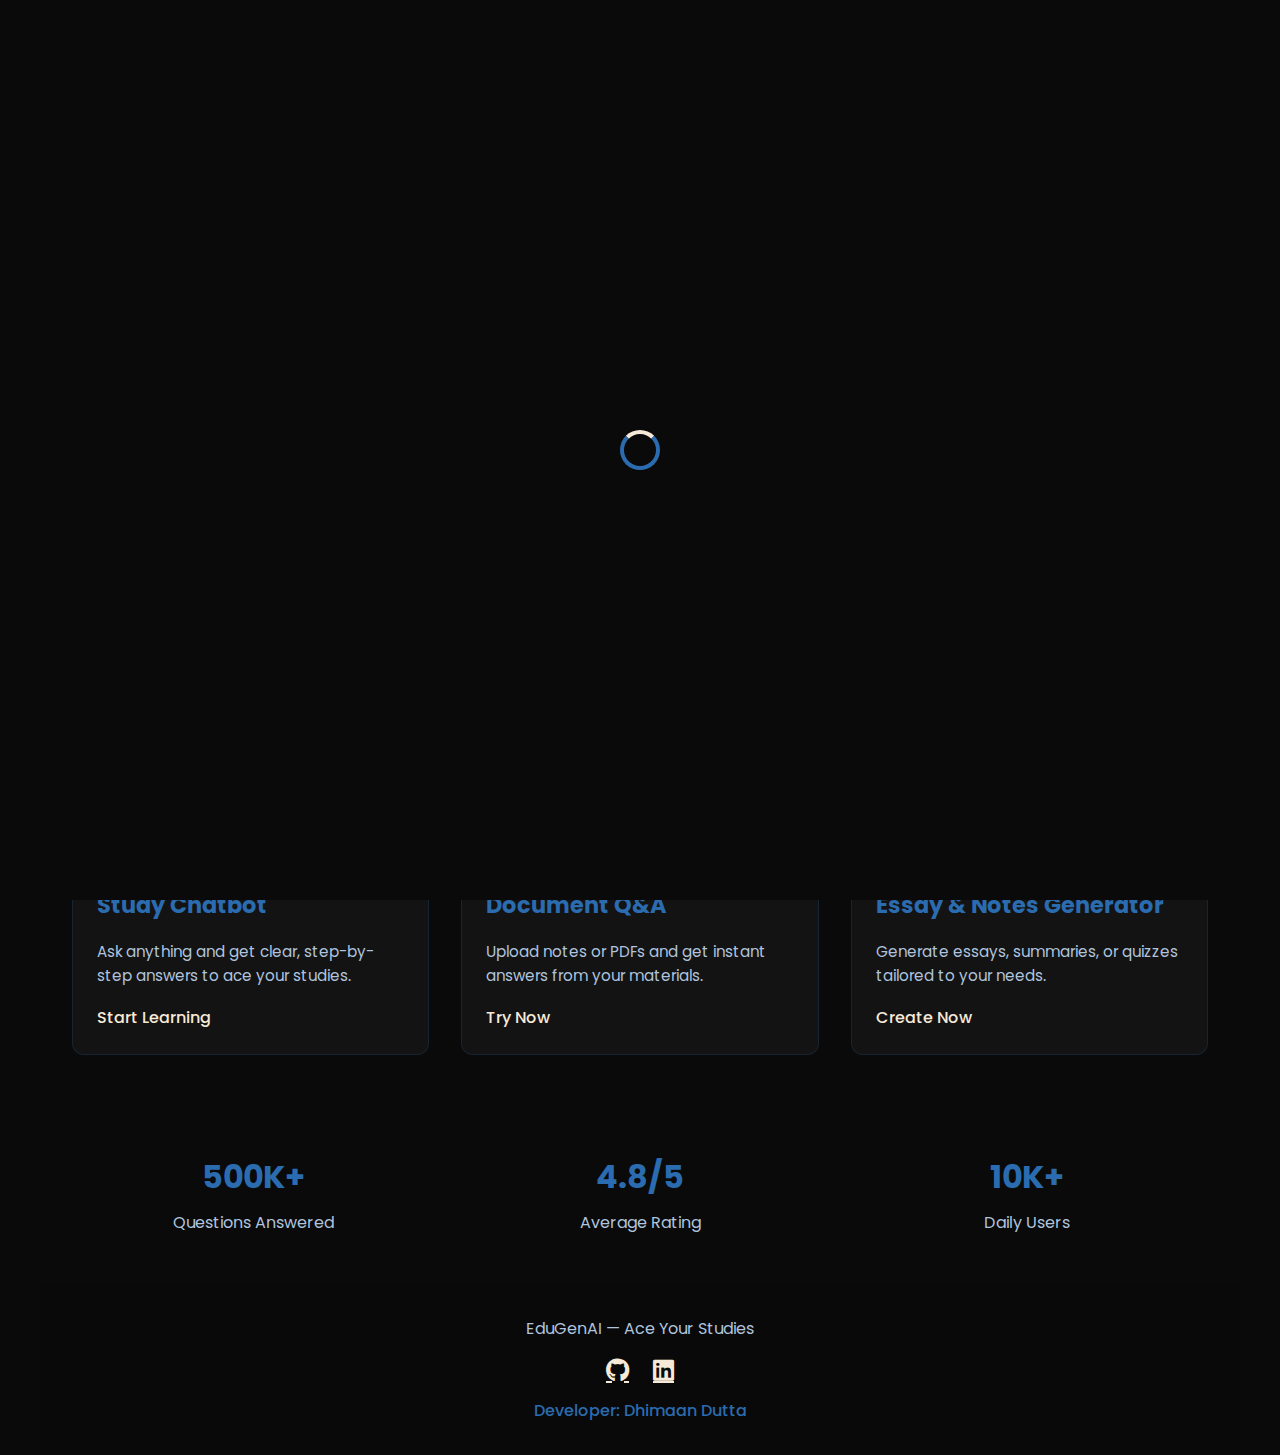
<file: frontend/index.html>
<!doctype html>
<html lang="en">
<head>
  <meta charset="utf-8" />
  <meta name="viewport" content="width=device-width, initial-scale=1" />
  <title>EduGenAI — Study Smarter</title>
  <link href="https://fonts.googleapis.com/css2?family=Poppins:wght@300;500;700&display=swap" rel="stylesheet">
  <link rel="stylesheet" href="https://cdnjs.cloudflare.com/ajax/libs/font-awesome/6.4.0/css/all.min.css">
  <style>
    * {
      margin: 0;
      padding: 0;
      box-sizing: border-box;
    }
    body {
      font-family: 'Poppins', sans-serif;
      background: #0a0a0a;
      color: #f7e9d7;
      line-height: 1.6;
      scroll-behavior: smooth;
      overflow-x: hidden;
    }
    ::-webkit-scrollbar {
      width: 8px;
    }
    ::-webkit-scrollbar-track {
      background: #0a0a0a;
    }
    ::-webkit-scrollbar-thumb {
      background: linear-gradient(#2b6cb0, #f7e9d7);
      border-radius: 4px;
    }
    ::-webkit-scrollbar-thumb:hover {
      background: linear-gradient(#4a90e2, #fff);
    }
    #preloader {
      position: fixed;
      top: 0;
      left: 0;
      width: 100%;
      height: 100%;
      background: #0a0a0a;
      display: flex;
      align-items: center;
      justify-content: center;
      z-index: 9999;
      transition: opacity 0.5s ease;
    }
    #preloader.hidden {
      opacity: 0;
      pointer-events: none;
    }
    .loader {
      border: 4px solid #2b6cb0;
      border-top: 4px solid #f7e9d7;
      border-radius: 50%;
      width: 40px;
      height: 40px;
      animation: spin 1s linear infinite;
    }
    @keyframes spin {
      0% { transform: rotate(0deg); }
      100% { transform: rotate(360deg); }
    }
    .nav {
      position: sticky;
      top: 0;
      display: flex;
      justify-content: space-between;
      align-items: center;
      padding: 1.5rem 2rem;
      background: rgba(10, 10, 10, 0.95);
      backdrop-filter: blur(10px);
      z-index: 1000;
      max-width: 1200px;
      margin: 0 auto;
      border-bottom: 1px solid rgba(43, 108, 176, 0.2);
    }
    .brand {
      font-size: 1.8rem;
      font-weight: 700;
      color: #2b6cb0;
      letter-spacing: 1px;
    }
    .brand::before {
      content: '✍️';
      margin-right: 0.5rem;
    }
    nav {
      display: flex;
      gap: 1.5rem;
    }
    nav a {
      color: #f7e9d7;
      text-decoration: none;
      font-size: 1rem;
      font-weight: 500;
      position: relative;
      transition: color 0.3s ease;
    }
    nav a::after {
      content: '';
      position: absolute;
      width: 0;
      height: 2px;
      bottom: -5px;
      left: 0;
      background: linear-gradient(to right, #2b6cb0, #f7e9d7);
      transition: width 0.3s ease;
    }
    nav a:hover::after {
      width: 100%;
    }
    nav a:hover {
      color: #2b6cb0;
    }
    .hero {
      min-height: 80vh;
      display: flex;
      flex-direction: column;
      justify-content: center;
      align-items: center;
      text-align: center;
      padding: 2rem;
      max-width: 1200px;
      margin: 0 auto;
    }
    .hero h1 {
      font-size: 3rem;
      font-weight: 700;
      margin-bottom: 1.5rem;
      color: #f7e9d7;
      animation: fadeInUp 1s ease forwards;
    }
    .hero p {
      font-size: 1.2rem;
      max-width: 600px;
      margin-bottom: 2rem;
      color: #b0c4de;
      animation: fadeInUp 1s ease forwards;
      animation-delay: 0.3s;
    }
    .cta-row {
      display: flex;
      gap: 1rem;
      justify-content: center;
      flex-wrap: wrap;
      animation: fadeInUp 1s ease forwards;
      animation-delay: 0.5s;
    }
    .btn {
      padding: 0.8rem 1.8rem;
      font-size: 1rem;
      text-decoration: none;
      border-radius: 25px;
      background: linear-gradient(45deg, #2b6cb0, #f7e9d7);
      color: #0a0a0a;
      font-weight: 500;
      transition: transform 0.3s ease, box-shadow 0.3s ease;
    }
    .btn:hover {
      transform: scale(1.05);
      box-shadow: 0 4px 12px rgba(43, 108, 176, 0.4);
    }
    .btn.outline {
      background: none;
      border: 2px solid #2b6cb0;
      color: #2b6cb0;
    }
    .btn.outline:hover {
      background: #2b6cb0;
      color: #f7e9d7;
    }
    .features {
      display: grid;
      grid-template-columns: repeat(auto-fit, minmax(280px, 1fr));
      gap: 2rem;
      padding: 3rem 2rem;
      max-width: 1200px;
      margin: 0 auto;
    }
    .card {
      background: rgba(20, 20, 20, 0.9);
      padding: 1.5rem;
      border-radius: 12px;
      border: 1px solid rgba(43, 108, 176, 0.2);
      transition: transform 0.3s ease;
      animation: fadeInUp 1s ease forwards;
    }
    .card:nth-child(1) { animation-delay: 0.2s; }
    .card:nth-child(2) { animation-delay: 0.4s; }
    .card:nth-child(3) { animation-delay: 0.6s; }
    .card:hover {
      transform: translateY(-10px);
    }
    .card h3 {
      font-size: 1.4rem;
      margin-bottom: 1rem;
      color: #2b6cb0;
    }
    .card p {
      font-size: 0.95rem;
      color: #b0c4de;
      margin-bottom: 1rem;
    }
    .link {
      color: #f7e9d7;
      text-decoration: none;
      font-weight: 500;
      transition: color 0.3s ease;
    }
    .link:hover {
      color: #2b6cb0;
    }
    .stats-section {
      padding: 3rem 2rem;
      background: rgba(10, 10, 10, 0.9);
      max-width: 1200px;
      margin: 0 auto;
      display: flex;
      justify-content: space-around;
      flex-wrap: wrap;
      gap: 1.5rem;
    }
    .stat {
      text-align: center;
      flex: 1;
      min-width: 200px;
      animation: fadeInUp 1s ease forwards;
    }
    .stat:nth-child(1) { animation-delay: 0.2s; }
    .stat:nth-child(2) { animation-delay: 0.4s; }
    .stat:nth-child(3) { animation-delay: 0.6s; }
    .stat h4 {
      font-size: 2rem;
      color: #2b6cb0;
      margin-bottom: 0.5rem;
    }
    .stat p {
      font-size: 1rem;
      color: #b0c4de;
    }
    .footer {
      padding: 2rem;
      text-align: center;
      background: rgba(10, 10, 10, 0.95);
      max-width: 1200px;
      margin: 0 auto;
    }
    .footer span {
      font-size: 1rem;
      color: #b0c4de;
      margin-bottom: 1rem;
      display: block;
    }
    .social-links {
      display: flex;
      justify-content: center;
      gap: 1.5rem;
      margin-bottom: 1rem;
    }
    .social-links a {
      color: #f7e9d7;
      font-size: 1.5rem;
      transition: transform 0.3s ease, color 0.3s ease;
    }
    .social-links a:hover {
      transform: scale(1.2);
      color: #2b6cb0;
    }
    .footer div {
      font-size: 1rem;
      color: #2b6cb0;
      font-weight: 500;
    }
    #back-to-top {
      position: fixed;
      bottom: 2rem;
      right: 2rem;
      background: linear-gradient(45deg, #2b6cb0, #f7e9d7);
      color: #0a0a0a;
      padding: 0.8rem;
      border-radius: 50%;
      font-size: 1.5rem;
      text-decoration: none;
      opacity: 0;
      visibility: hidden;
      transition: all 0.3s ease;
    }
    #back-to-top.visible {
      opacity: 1;
      visibility: visible;
    }
    #back-to-top:hover {
      transform: scale(1.1);
      box-shadow: 0 4px 12px rgba(43, 108, 176, 0.3);
    }
    #quiz-modal {
      position: fixed;
      top: 0;
      left: 0;
      width: 100%;
      height: 100%;
      background: rgba(10, 10, 10, 0.9);
      display: none;
      justify-content: center;
      align-items: center;
      z-index: 2000;
    }
    #quiz-modal.active {
      display: flex;
    }
    .quiz-content {
      background: rgba(20, 20, 20, 0.9);
      padding: 2rem;
      border-radius: 12px;
      max-width: 450px;
      width: 90%;
      text-align: center;
      border: 1px solid #2b6cb0;
    }
    .quiz-content h3 {
      font-size: 1.5rem;
      color: #2b6cb0;
      margin-bottom: 1rem;
    }
    .quiz-content input {
      margin: 1rem 0;
      padding: 0.8rem;
      width: 100%;
      border: 1px solid #2b6cb0;
      border-radius: 8px;
      background: #0a0a0a;
      color: #f7e9d7;
      font-size: 1rem;
    }
    .quiz-content button {
      padding: 0.8rem 1.5rem;
      border: none;
      background: #2b6cb0;
      color: #f7e9d7;
      border-radius: 8px;
      cursor: pointer;
      font-weight: 500;
    }
    .quiz-content button:hover {
      background: #f7e9d7;
      color: #0a0a0a;
    }
    .particles {
      position: fixed;
      top: 0;
      left: 0;
      width: 100%;
      height: 100%;
      pointer-events: none;
      z-index: 0;
    }
    .particle {
      position: absolute;
      width: 20px;
      height: 20px;
      color: #2b6cb0;
      font-size: 14px;
      animation: moveParticle 7s linear infinite;
    }
    @keyframes moveParticle {
      0% { transform: translateY(100vh); opacity: 0; }
      20% { opacity: 1; }
      100% { transform: translateY(0); opacity: 0; }
    }
    @keyframes fadeInUp {
      0% { opacity: 0; transform: translateY(20px); }
      100% { opacity: 1; transform: translateY(0); }
    }
    @media (max-width: 768px) {
      .hero h1 { font-size: 2.2rem; }
      .hero p { font-size: 1rem; }
      .nav { flex-direction: column; gap: 1rem; padding: 1rem; }
      .cta-row { flex-direction: column; gap: 1rem; }
      .features { grid-template-columns: 1fr; padding: 2rem; }
      .stats-section { flex-direction: column; gap: 1.5rem; }
      .footer { padding: 1.5rem; }
      .social-links a { font-size: 1.3rem; }
    }
  </style>
</head>
<body>
  <div id="preloader"><div class="loader"></div></div>
  <div id="progress-bar"></div>
  <div class="particles" id="particles"></div>
  <header class="nav">
    <div class="brand">EduGenAI</div>
    <nav>
      <a href="/chatbot">Study Chatbot</a>
      <a href="/rag">Document Q&A</a>
      <a href="/generator">Essay & Notes</a>
    </nav>
  </header>
  <main>
    <section class="hero">
      <h1>EduGenAI: Your Study Sidekick</h1>
      <p>Chat, analyze notes, or generate study tools with AI that gets you.</p>
      <div class="cta-row">
        <a class="btn" href="/chatbot">Chat Now</a>
        <a class="btn outline" href="/rag">Analyze Notes</a>
        <a class="btn outline" href="/generator">Create Content</a>
        <a class="btn" href="#" id="quiz-btn">Take a Quiz</a>
      </div>
    </section>
    <section class="features">
      <article class="card">
        <h3>Study Chatbot</h3>
        <p>Ask anything and get clear, step-by-step answers to ace your studies.</p>
        <a href="/chatbot" class="link">Start Learning</a>
      </article>
      <article class="card">
        <h3>Document Q&A</h3>
        <p>Upload notes or PDFs and get instant answers from your materials.</p>
        <a href="/rag" class="link">Try Now</a>
      </article>
      <article class="card">
        <h3>Essay & Notes Generator</h3>
        <p>Generate essays, summaries, or quizzes tailored to your needs.</p>
        <a href="/generator" class="link">Create Now</a>
      </article>
    </section>
    <section class="stats-section">
      <div class="stat">
        <h4>500K+</h4>
        <p>Questions Answered</p>
      </div>
      <div class="stat">
        <h4>4.8/5</h4>
        <p>Average Rating</p>
      </div>
      <div class="stat">
        <h4>10K+</h4>
        <p>Daily Users</p>
      </div>
    </section>
  </main>
  <footer class="footer">
    <span>EduGenAI — Ace Your Studies</span>
    <div class="social-links">
      <a href="#" class="fab fa-github"></a>
      <a href="#" class="fab fa-linkedin"></a>
    </div>
    <div>Developer: Dhimaan Dutta</div>
  </footer>
  <a href="#" id="back-to-top">↑</a>
  <div id="quiz-modal">
    <div class="quiz-content">
      <h3>Quick Study Quiz</h3>
      <p id="quiz-question"></p>
      <input type="text" id="quiz-answer" placeholder="Your answer...">
      <button id="submit-quiz">Submit</button>
    </div>
  </div>
  <script>
    window.addEventListener('load', () => {
      setTimeout(() => {
        document.getElementById('preloader').classList.add('hidden');
      }, 800);
    });
    const backToTop = document.getElementById('back-to-top');
    window.addEventListener('scroll', () => {
      const scrollPercent = (window.scrollY / (document.body.scrollHeight - window.innerHeight)) * 100;
      document.getElementById('progress-bar').style.width = scrollPercent + '%';
      if (window.scrollY > 300) {
        backToTop.classList.add('visible');
      } else {
        backToTop.classList.remove('visible');
      }
    });
    document.querySelectorAll('.btn').forEach(btn => {
      btn.addEventListener('click', () => {
        btn.style.transform = 'scale(0.95)';
        setTimeout(() => { btn.style.transform = 'scale(1)'; }, 100);
      });
    });
    const particlesContainer = document.getElementById('particles');
    const icons = ['📚', '✏️', '💡', '📝'];
    for (let i = 0; i < 15; i++) {
      const particle = document.createElement('div');
      particle.className = 'particle';
      particle.innerHTML = icons[Math.floor(Math.random() * icons.length)];
      particle.style.left = Math.random() * 100 + '%';
      particle.style.animationDelay = Math.random() * 7 + 's';
      particlesContainer.appendChild(particle);
    }
    const quizBtn = document.getElementById('quiz-btn');
    const quizModal = document.getElementById('quiz-modal');
    const quizQuestion = document.getElementById('quiz-question');
    const quizAnswer = document.getElementById('quiz-answer');
    const submitQuiz = document.getElementById('submit-quiz');
    const questions = [
      { q: 'What is the formula for the area of a circle?', a: 'πr²' },
      { q: 'Who wrote "Pride and Prejudice"?', a: 'Jane Austen' },
      { q: 'What gas do plants absorb during photosynthesis?', a: 'Carbon Dioxide' }
    ];
    quizBtn.addEventListener('click', () => {
      quizModal.classList.add('active');
      const q = questions[Math.floor(Math.random() * questions.length)];
      quizQuestion.textContent = q.q;
      quizAnswer.value = '';
      quizAnswer.focus();
    });
    submitQuiz.addEventListener('click', () => {
      const q = questions.find(q => q.q === quizQuestion.textContent);
      alert(quizAnswer.value.toLowerCase() === q.a.toLowerCase() ? 'Nailed It!' : 'Try Again!');
      quizModal.classList.remove('active');
    });
  </script>
</body>
</html>
</file>
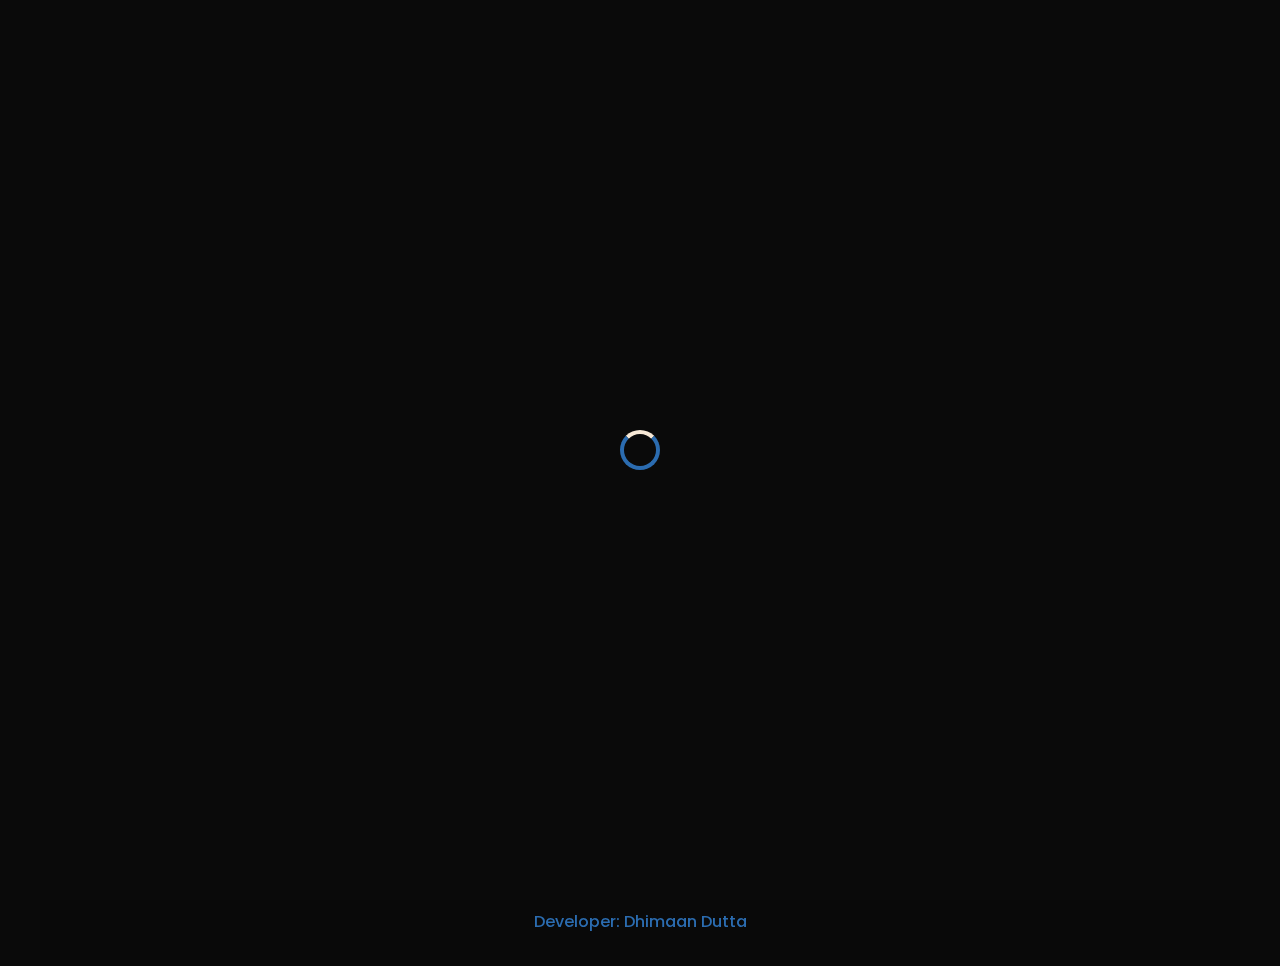
<file: frontend/chatbot.html>
<!doctype html>
<html lang="en">
<head>
  <meta charset="utf-8" />
  <meta name="viewport" content="width=device-width, initial-scale=1" />
  <title>Study Chatbot — EduGenAI</title>
  <link href="https://fonts.googleapis.com/css2?family=Poppins:wght@300;500;700&display=swap" rel="stylesheet">
  <link rel="stylesheet" href="https://cdnjs.cloudflare.com/ajax/libs/font-awesome/6.4.0/css/all.min.css">
  <style>
    * {
      margin: 0;
      padding: 0;
      box-sizing: border-box;
    }
    body {
      font-family: 'Poppins', sans-serif;
      background: #0a0a0a;
      color: #f7e9d7;
      line-height: 1.6;
      scroll-behavior: smooth;
      overflow-x: hidden;
    }
    ::-webkit-scrollbar {
      width: 8px;
    }
    ::-webkit-scrollbar-track {
      background: #0a0a0a;
    }
    ::-webkit-scrollbar-thumb {
      background: linear-gradient(#2b6cb0, #f7e9d7);
      border-radius: 4px;
    }
    ::-webkit-scrollbar-thumb:hover {
      background: linear-gradient(#4a90e2, #fff);
    }
    #preloader {
      position: fixed;
      top: 0;
      left: 0;
      width: 100%;
      height: 100%;
      background: #0a0a0a;
      display: flex;
      align-items: center;
      justify-content: center;
      z-index: 9999;
      transition: opacity 0.5s ease;
    }
    #preloader.hidden {
      opacity: 0;
      pointer-events: none;
    }
    .loader {
      border: 4px solid #2b6cb0;
      border-top: 4px solid #f7e9d7;
      border-radius: 50%;
      width: 40px;
      height: 40px;
      animation: spin 1s linear infinite;
    }
    @keyframes spin {
      0% { transform: rotate(0deg); }
      100% { transform: rotate(360deg); }
    }
    .nav {
      position: sticky;
      top: 0;
      display: flex;
      justify-content: space-between;
      align-items: center;
      padding: 1.5rem 2rem;
      background: rgba(10, 10, 10, 0.95);
      backdrop-filter: blur(10px);
      z-index: 1000;
      max-width: 1200px;
      margin: 0 auto;
      border-bottom: 1px solid rgba(43, 108, 176, 0.2);
    }
    .brand {
      font-size: 1.8rem;
      font-weight: 700;
      color: #2b6cb0;
      letter-spacing: 1px;
    }
    .brand::before {
      content: '✍️';
      margin-right: 0.5rem;
    }
    nav {
      display: flex;
      gap: 1.5rem;
    }
    nav a {
      color: #f7e9d7;
      text-decoration: none;
      font-size: 1rem;
      font-weight: 500;
      position: relative;
      transition: color 0.3s ease;
    }
    nav a::after {
      content: '';
      position: absolute;
      width: 0;
      height: 2px;
      bottom: -5px;
      left: 0;
      background: linear-gradient(to right, #2b6cb0, #f7e9d7);
      transition: width 0.3s ease;
    }
    nav a:hover::after {
      width: 100%;
    }
    nav a:hover {
      color: #2b6cb0;
    }
    .container {
      max-width: 1200px;
      margin: 0 auto;
      padding: 3rem 2rem;
      min-height: calc(100vh - 200px);
      position: relative;
      z-index: 1;
    }
    .card {
      background: rgba(20, 20, 20, 0.9);
      padding: 2rem;
      border-radius: 12px;
      border: 1px solid rgba(43, 108, 176, 0.2);
      max-width: 700px;
      margin: 0 auto;
      animation: fadeInUp 1s ease forwards;
    }
    .card:hover {
      transform: translateY(-10px);
    }
    .card h2 {
      font-size: 1.8rem;
      color: #2b6cb0;
      margin-bottom: 1.5rem;
      text-align: center;
    }
    #chat {
      width: 100%;
      max-height: 300px;
      overflow-y: auto;
      padding: 1rem;
      border: 1px solid rgba(43, 108, 176, 0.2);
      border-radius: 8px;
      background: rgba(20, 20, 20, 0.9);
      margin-bottom: 1.5rem;
    }
    .bubble {
      padding: 0.8rem;
      margin-bottom: 0.8rem;
      border-radius: 8px;
      animation: slideInOutput 0.5s ease forwards;
    }
    .bubble.ai {
      background: rgba(43, 108, 176, 0.2);
      color: #f7e9d7;
    }
    .bubble.user {
      background: rgba(247, 233, 215, 0.2);
      color: #f7e9d7;
      text-align: right;
    }
    .bubble:last-child {
      margin-bottom: 0;
    }
    .input-group {
      display: flex;
      gap: 1rem;
      margin-bottom: 1.5rem;
      width: 100%;
      align-items: center;
    }
    #msg {
      flex-grow: 1;
      padding: 0.8rem;
      border: 1px solid #2b6cb0;
      border-radius: 8px;
      background: #0a0a0a;
      color: #f7e9d7;
      font-size: 1rem;
    }
    #msg::placeholder {
      color: #b0c4de;
      opacity: 0.7;
    }
    #send {
      padding: 0.8rem 1.5rem;
      font-size: 1rem;
      border: none;
      border-radius: 8px;
      background: linear-gradient(45deg, #2b6cb0, #f7e9d7);
      color: #0a0a0a;
      font-weight: 500;
      cursor: pointer;
      transition: transform 0.3s ease, box-shadow 0.3s ease;
    }
    #send:hover {
      transform: scale(1.05);
      box-shadow: 0 4px 12px rgba(43, 108, 176, 0.3);
    }
    #quiz-btn {
      width: 100%;
      padding: 0.8rem;
      font-size: 1rem;
      border: none;
      border-radius: 8px;
      background: linear-gradient(45deg, #2b6cb0, #f7e9d7);
      color: #0a0a0a;
      font-weight: 500;
      cursor: pointer;
      transition: transform 0.3s ease, box-shadow 0.3s ease;
    }
    #quiz-btn:hover {
      transform: scale(1.05);
      box-shadow: 0 4px 12px rgba(43, 108, 176, 0.3);
    }
    #status {
      margin-top: 1rem;
      color: #2b6cb0;
      font-size: 0.95rem;
      text-align: center;
    }
    .particles {
      position: fixed;
      top: 0;
      left: 0;
      width: 100%;
      height: 100%;
      pointer-events: none;
      z-index: 0;
    }
    .particle {
      position: absolute;
      width: 20px;
      height: 20px;
      color: #2b6cb0;
      font-size: 14px;
      animation: moveParticle 7s linear infinite;
    }
    @keyframes moveParticle {
      0% { transform: translateY(100vh); opacity: 0; }
      20% { opacity: 1; }
      100% { transform: translateY(0); opacity: 0; }
    }
    #progress-bar {
      position: fixed;
      top: 0;
      left: 0;
      height: 4px;
      background: linear-gradient(to right, #2b6cb0, #f7e9d7);
      width: 0;
      transition: width 0.2s ease;
      z-index: 1000;
    }
    .footer {
      padding: 2rem;
      text-align: center;
      background: rgba(10, 10, 10, 0.95);
      max-width: 1200px;
      margin: 0 auto;
      position: relative;
      z-index: 1;
    }
    .footer span {
      display: block;
      font-size: 1rem;
      color: #b0c4de;
      margin-bottom: 1rem;
    }
    .social-links {
      display: flex;
      justify-content: center;
      gap: 1.5rem;
      margin-bottom: 1rem;
    }
    .social-links a {
      color: #f7e9d7;
      font-size: 1.5rem;
      transition: transform 0.3s ease, color 0.3s ease;
    }
    .social-links a:hover {
      transform: scale(1.2);
      color: #2b6cb0;
    }
    .footer div {
      font-size: 1rem;
      color: #2b6cb0;
      font-weight: 500;
    }
    #back-to-top {
      position: fixed;
      bottom: 2rem;
      right: 2rem;
      background: linear-gradient(45deg, #2b6cb0, #f7e9d7);
      color: #0a0a0a;
      padding: 0.8rem;
      border-radius: 50%;
      font-size: 1.5rem;
      text-decoration: none;
      opacity: 0;
      visibility: hidden;
      transition: all 0.3s ease;
    }
    #back-to-top.visible {
      opacity: 1;
      visibility: visible;
    }
    #back-to-top:hover {
      transform: scale(1.1);
      box-shadow: 0 4px 12px rgba(43, 108, 176, 0.3);
    }
    #quiz-modal {
      position: fixed;
      top: 0;
      left: 0;
      width: 100%;
      height: 100%;
      background: rgba(10, 10, 10, 0.9);
      display: none;
      justify-content: center;
      align-items: center;
      z-index: 2000;
    }
    #quiz-modal.active {
      display: flex;
    }
    .quiz-content {
      background: rgba(20, 20, 20, 0.9);
      padding: 2rem;
      border-radius: 12px;
      max-width: 450px;
      width: 90%;
      text-align: center;
      border: 1px solid #2b6cb0;
    }
    .quiz-content h3 {
      font-size: 1.5rem;
      color: #2b6cb0;
      margin-bottom: 1rem;
    }
    .quiz-content input {
      margin: 1rem 0;
      padding: 0.8rem;
      width: 100%;
      border: 1px solid #2b6cb0;
      border-radius: 8px;
      background: #0a0a0a;
      color: #f7e9d7;
      font-size: 1rem;
    }
    .quiz-content button {
      padding: 0.8rem 1.5rem;
      border: none;
      background: #2b6cb0;
      color: #f7e9d7;
      border-radius: 8px;
      cursor: pointer;
      font-weight: 500;
    }
    .quiz-content button:hover {
      background: #f7e9d7;
      color: #0a0a0a;
    }
    @keyframes fadeInUp {
      0% { opacity: 0; transform: translateY(20px); }
      100% { opacity: 1; transform: translateY(0); }
    }
    @keyframes slideInOutput {
      0% { opacity: 0; transform: translateX(20px); }
      100% { opacity: 1; transform: translateX(0); }
    }
    @media (max-width: 768px) {
      .container {
        padding: 2rem 1.5rem;
      }
      .nav {
        flex-direction: column;
        gap: 1rem;
        padding: 1rem;
      }
      .card {
        padding: 1.5rem;
      }
      .card h2 {
        font-size: 1.6rem;
      }
      #chat {
        padding: 0.8rem;
      }
      .input-group {
        flex-direction: column;
        gap: 0.5rem;
      }
      #msg {
        font-size: 0.95rem;
        padding: 0.7rem;
      }
      #send {
        font-size: 0.95rem;
        padding: 0.7rem;
      }
      #quiz-btn {
        font-size: 0.95rem;
        padding: 0.7rem;
      }
      .footer {
        padding: 1.5rem;
      }
      .social-links a {
        font-size: 1.3rem;
      }
      .quiz-content {
        padding: 1.5rem;
      }
    }
  </style>
</head>
<body>
  <div id="preloader"><div class="loader"></div></div>
  <div id="progress-bar"></div>
  <div class="particles" id="particles"></div>
  <header class="nav">
    <div class="brand">EduGenAI</div>
    <nav>
      <a href="/">Home</a>
      <a href="/rag">Document Q&A</a>
      <a href="/generator">Text Generator</a>
    </nav>
  </header>
  <main class="container">
    <section class="card">
      <h2>Study Chatbot</h2>
      <div id="chat"></div>
      <div class="input-group">
        <input id="msg" placeholder="Type your question..." />
        <button id="send" class="btn">Send</button>
      </div>
      <div id="status"></div>
      <button id="quiz-btn" class="btn">Quick Quiz</button>
    </section>
  </main>
  <footer class="footer">
    <span>EduGenAI — Learn Smarter</span>
    <div class="social-links">
      <a href="#" class="fab fa-github"></a>
      <a href="#" class="fab fa-linkedin"></a>
    </div>
    <div>Developer: Dhimaan Dutta</div>
  </footer>
  <a href="#" id="back-to-top">↑</a>
  <div id="quiz-modal">
    <div class="quiz-content">
      <h3>Quick Study Quiz</h3>
      <p id="quiz-question"></p>
      <input type="text" id="quiz-answer" placeholder="Your answer...">
      <button id="submit-quiz">Submit</button>
    </div>
  </div>
  <script>
    window.addEventListener('load', () => {
      setTimeout(() => {
        document.getElementById('preloader').classList.add('hidden');
      }, 800);
    });
    const backToTop = document.getElementById('back-to-top');
    window.addEventListener('scroll', () => {
      const scrollPercent = (window.scrollY / (document.body.scrollHeight - window.innerHeight)) * 100;
      document.getElementById('progress-bar').style.width = scrollPercent + '%';
      if (window.scrollY > 300) {
        backToTop.classList.add('visible');
      } else {
        backToTop.classList.remove('visible');
      }
    });
    const chatEl = document.getElementById("chat");
    const msgInput = document.getElementById("msg");
    const sendBtn = document.getElementById("send");
    const status = document.getElementById("status");
    function appendBubble(text, cls = "ai") {
      const b = document.createElement("div");
      b.className = "bubble " + cls;
      b.textContent = text;
      chatEl.appendChild(b);
      chatEl.scrollTop = chatEl.scrollHeight;
    }
    async function sendMessage() {
      const m = msgInput.value.trim();
      if (!m) return;
      appendBubble(m, "user");
      msgInput.value = "";
      status.textContent = "Thinking...";
      try {
        const res = await fetch("https://edugenai-yhle.onrender.com/api/chatbot", {
          method: "POST",
          headers: { "Content-Type": "application/json" },
          body: JSON.stringify({ message: m })
        });
        const j = await res.json();
        if (res.ok && j.reply) {
          appendBubble(j.reply, "ai");
        } else {
          appendBubble(j.error || j.detail || JSON.stringify(j), "ai");
        }
      } catch (e) {
        appendBubble("Network error: " + e.message, "ai");
      } finally {
        status.textContent = "";
      }
    }
    sendBtn.addEventListener("click", sendMessage);
    msgInput.addEventListener("keydown", (e) => {
      if (e.key === "Enter") sendMessage();
    });
    const particlesContainer = document.getElementById('particles');
    const icons = ['📚', '✏️', '💡', '📝'];
    for (let i = 0; i < 10; i++) {
      const particle = document.createElement('div');
      particle.className = 'particle';
      particle.innerHTML = icons[Math.floor(Math.random() * icons.length)];
      particle.style.left = Math.random() * 100 + '%';
      particle.style.animationDelay = Math.random() * 7 + 's';
      particlesContainer.appendChild(particle);
    }
    const quizBtn = document.getElementById('quiz-btn');
    const quizModal = document.getElementById('quiz-modal');
    const quizQuestion = document.getElementById('quiz-question');
    const quizAnswer = document.getElementById('quiz-answer');
    const submitQuiz = document.getElementById('submit-quiz');
    const questions = [
      { q: 'What is the formula for the area of a circle?', a: 'πr²' },
      { q: 'Who wrote "Pride and Prejudice"?', a: 'Jane Austen' },
      { q: 'What gas do plants absorb during photosynthesis?', a: 'Carbon Dioxide' }
    ];
    quizBtn.addEventListener('click', () => {
      quizModal.classList.add('active');
      const q = questions[Math.floor(Math.random() * questions.length)];
      quizQuestion.textContent = q.q;
      quizAnswer.value = '';
      quizAnswer.focus();
    });
    submitQuiz.addEventListener('click', () => {
      const q = questions.find(q => q.q === quizQuestion.textContent);
      alert(quizAnswer.value.toLowerCase() === q.a.toLowerCase() ? 'Nailed It!' : 'Try Again!');
      quizModal.classList.remove('active');
    });
  </script>
</body>
</html>
</file>
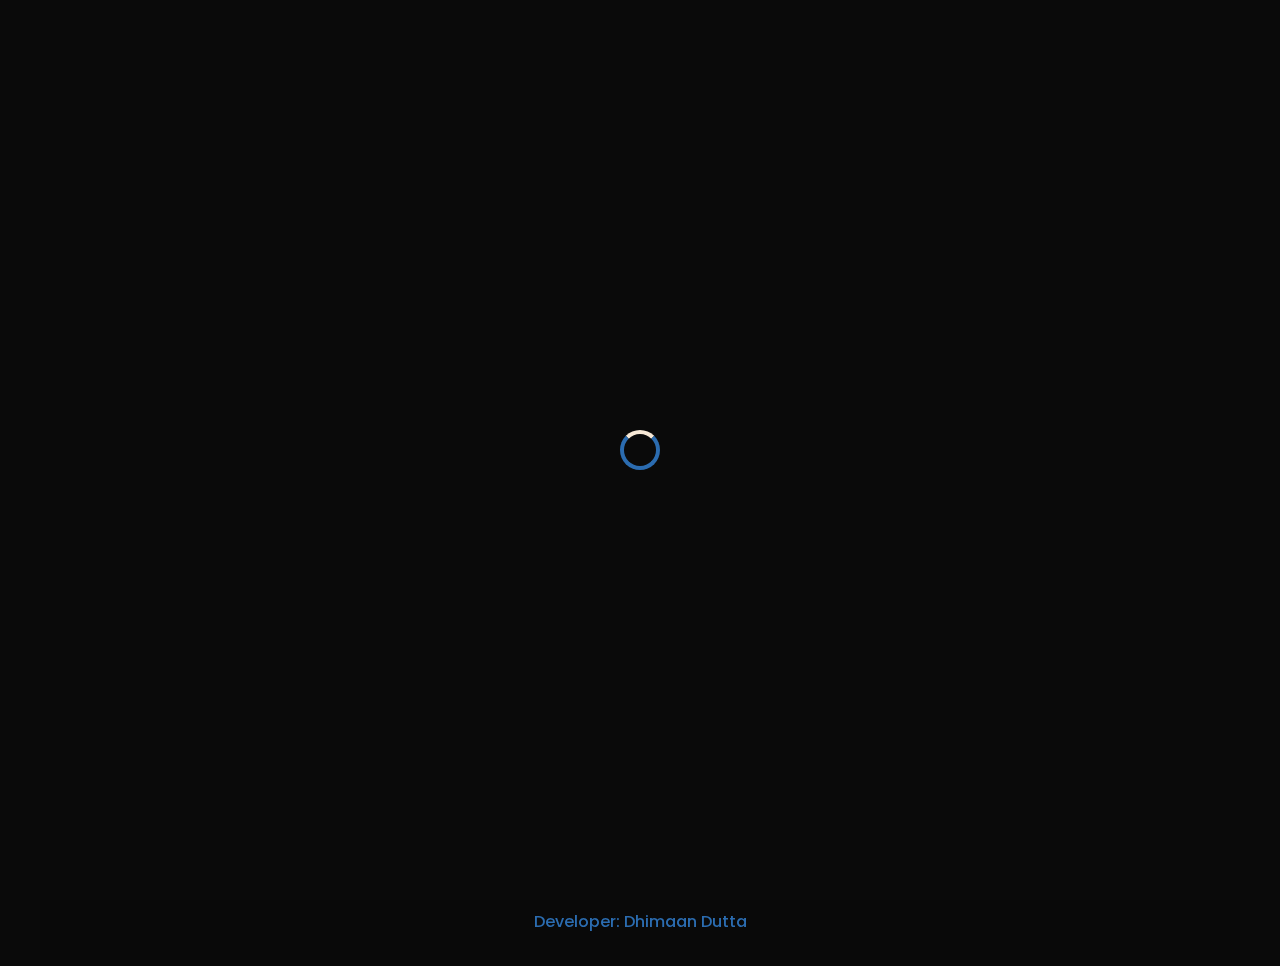
<file: frontend/generator.html>
<!doctype html>
<html lang="en">
<head>
  <meta charset="utf-8" />
  <meta name="viewport" content="width=device-width, initial-scale=1" />
  <title>Text Generator — EduGenAI</title>
  <link href="https://fonts.googleapis.com/css2?family=Poppins:wght@300;500;700&display=swap" rel="stylesheet">
  <link rel="stylesheet" href="https://cdnjs.cloudflare.com/ajax/libs/font-awesome/6.4.0/css/all.min.css">
  <style>
    * {
      margin: 0;
      padding: 0;
      box-sizing: border-box;
    }
    body {
      font-family: 'Poppins', sans-serif;
      background: #0a0a0a;
      color: #f7e9d7;
      line-height: 1.6;
      scroll-behavior: smooth;
      overflow-x: hidden;
    }
    ::-webkit-scrollbar {
      width: 8px;
    }
    ::-webkit-scrollbar-track {
      background: #0a0a0a;
    }
    ::-webkit-scrollbar-thumb {
      background: linear-gradient(#2b6cb0, #f7e9d7);
      border-radius: 4px;
    }
    ::-webkit-scrollbar-thumb:hover {
      background: linear-gradient(#4a90e2, #fff);
    }
    #preloader {
      position: fixed;
      top: 0;
      left: 0;
      width: 100%;
      height: 100%;
      background: #0a0a0a;
      display: flex;
      align-items: center;
      justify-content: center;
      z-index: 9999;
      transition: opacity 0.5s ease;
    }
    #preloader.hidden {
      opacity: 0;
      pointer-events: none;
    }
    .loader {
      border: 4px solid #2b6cb0;
      border-top: 4px solid #f7e9d7;
      border-radius: 50%;
      width: 40px;
      height: 40px;
      animation: spin 1s linear infinite;
    }
    @keyframes spin {
      0% { transform: rotate(0deg); }
      100% { transform: rotate(360deg); }
    }
    .nav {
      position: sticky;
      top: 0;
      display: flex;
      justify-content: space-between;
      align-items: center;
      padding: 1.5rem 2rem;
      background: rgba(10, 10, 10, 0.95);
      backdrop-filter: blur(10px);
      z-index: 1000;
      max-width: 1200px;
      margin: 0 auto;
      border-bottom: 1px solid rgba(43, 108, 176, 0.2);
    }
    .brand {
      font-size: 1.8rem;
      font-weight: 700;
      color: #2b6cb0;
      letter-spacing: 1px;
    }
    .brand::before {
      content: '✍️';
      margin-right: 0.5rem;
    }
    nav {
      display: flex;
      gap: 1.5rem;
    }
    nav a {
      color: #f7e9d7;
      text-decoration: none;
      font-size: 1rem;
      font-weight: 500;
      position: relative;
      transition: color 0.3s ease;
    }
    nav a::after {
      content: '';
      position: absolute;
      width: 0;
      height: 2px;
      bottom: -5px;
      left: 0;
      background: linear-gradient(to right, #2b6cb0, #f7e9d7);
      transition: width 0.3s ease;
    }
    nav a:hover::after {
      width: 100%;
    }
    nav a:hover {
      color: #2b6cb0;
    }
    .container {
      max-width: 1200px;
      margin: 0 auto;
      padding: 3rem 2rem;
      min-height: calc(100vh - 200px);
      position: relative;
      z-index: 1;
    }
    .card {
      background: rgba(20, 20, 20, 0.9);
      padding: 2rem;
      border-radius: 12px;
      border: 1px solid rgba(43, 108, 176, 0.2);
      max-width: 700px;
      margin: 0 auto;
      animation: fadeInUp 1s ease forwards;
    }
    .card:hover {
      transform: translateY(-10px);
    }
    .card h2 {
      font-size: 1.8rem;
      color: #2b6cb0;
      margin-bottom: 1.5rem;
      text-align: center;
    }
    #topic {
      width: 100%;
      padding: 0.8rem;
      margin-bottom: 1.5rem;
      border: 1px solid #2b6cb0;
      border-radius: 8px;
      background: #0a0a0a;
      color: #f7e9d7;
      font-size: 1rem;
    }
    #topic::placeholder {
      color: #b0c4de;
      opacity: 0.7;
    }
    .btn {
      width: 100%;
      padding: 0.8rem;
      font-size: 1rem;
      border: none;
      border-radius: 8px;
      background: linear-gradient(45deg, #2b6cb0, #f7e9d7);
      color: #0a0a0a;
      font-weight: 500;
      cursor: pointer;
      transition: transform 0.3s ease, box-shadow 0.3s ease;
    }
    .btn:hover {
      transform: scale(1.05);
      box-shadow: 0 4px 12px rgba(43, 108, 176, 0.3);
    }
    #quiz-btn {
      margin-top: 1.5rem;
    }
    #gen-output {
      margin-top: 1.5rem;
      padding: 1rem;
      border: 1px solid rgba(43, 108, 176, 0.2);
      border-radius: 8px;
      background: rgba(20, 20, 20, 0.9);
      width: 100%;
      max-height: 300px;
      overflow-y: auto;
    }
    .bubble.ai {
      padding: 0.8rem;
      margin-bottom: 0.8rem;
      background: rgba(43, 108, 176, 0.2);
      border-radius: 8px;
      animation: slideInOutput 0.5s ease forwards;
    }
    .bubble.ai:last-child {
      margin-bottom: 0;
    }
    #status {
      margin-top: 1rem;
      color: #2b6cb0;
      font-size: 0.95rem;
      text-align: center;
    }
    .particles {
      position: fixed;
      top: 0;
      left: 0;
      width: 100%;
      height: 100%;
      pointer-events: none;
      z-index: 0;
    }
    .particle {
      position: absolute;
      width: 20px;
      height: 20px;
      color: #2b6cb0;
      font-size: 14px;
      animation: moveParticle 7s linear infinite;
    }
    @keyframes moveParticle {
      0% { transform: translateY(100vh); opacity: 0; }
      20% { opacity: 1; }
      100% { transform: translateY(0); opacity: 0; }
    }
    #progress-bar {
      position: fixed;
      top: 0;
      left: 0;
      height: 4px;
      background: linear-gradient(to right, #2b6cb0, #f7e9d7);
      width: 0;
      transition: width 0.2s ease;
      z-index: 1000;
    }
    .footer {
      padding: 2rem;
      text-align: center;
      background: rgba(10, 10, 10, 0.95);
      max-width: 1200px;
      margin: 0 auto;
      position: relative;
      z-index: 1;
    }
    .footer span {
      display: block;
      font-size: 1rem;
      color: #b0c4de;
      margin-bottom: 1rem;
    }
    .social-links {
      display: flex;
      justify-content: center;
      gap: 1.5rem;
      margin-bottom: 1rem;
    }
    .social-links a {
      color: #f7e9d7;
      font-size: 1.5rem;
      transition: transform 0.3s ease, color 0.3s ease;
    }
    .social-links a:hover {
      transform: scale(1.2);
      color: #2b6cb0;
    }
    .footer div {
      font-size: 1rem;
      color: #2b6cb0;
      font-weight: 500;
    }
    #back-to-top {
      position: fixed;
      bottom: 2rem;
      right: 2rem;
      background: linear-gradient(45deg, #2b6cb0, #f7e9d7);
      color: #0a0a0a;
      padding: 0.8rem;
      border-radius: 50%;
      font-size: 1.5rem;
      text-decoration: none;
      opacity: 0;
      visibility: hidden;
      transition: all 0.3s ease;
    }
    #back-to-top.visible {
      opacity: 1;
      visibility: visible;
    }
    #back-to-top:hover {
      transform: scale(1.1);
      box-shadow: 0 4px 12px rgba(43, 108, 176, 0.3);
    }
    #quiz-modal {
      position: fixed;
      top: 0;
      left: 0;
      width: 100%;
      height: 100%;
      background: rgba(10, 10, 10, 0.9);
      display: none;
      justify-content: center;
      align-items: center;
      z-index: 2000;
    }
    #quiz-modal.active {
      display: flex;
    }
    .quiz-content {
      background: rgba(20, 20, 20, 0.9);
      padding: 2rem;
      border-radius: 12px;
      max-width: 450px;
      width: 90%;
      text-align: center;
      border: 1px solid #2b6cb0;
    }
    .quiz-content h3 {
      font-size: 1.5rem;
      color: #2b6cb0;
      margin-bottom: 1rem;
    }
    .quiz-content input {
      margin: 1rem 0;
      padding: 0.8rem;
      width: 100%;
      border: 1px solid #2b6cb0;
      border-radius: 8px;
      background: #0a0a0a;
      color: #f7e9d7;
      font-size: 1rem;
    }
    .quiz-content button {
      padding: 0.8rem 1.5rem;
      border: none;
      background: #2b6cb0;
      color: #f7e9d7;
      border-radius: 8px;
      cursor: pointer;
      font-weight: 500;
    }
    .quiz-content button:hover {
      background: #f7e9d7;
      color: #0a0a0a;
    }
    @keyframes fadeInUp {
      0% { opacity: 0; transform: translateY(20px); }
      100% { opacity: 1; transform: translateY(0); }
    }
    @keyframes slideInOutput {
      0% { opacity: 0; transform: translateX(20px); }
      100% { opacity: 1; transform: translateX(0); }
    }
    @media (max-width: 768px) {
      .container {
        padding: 2rem 1.5rem;
      }
      .nav {
        flex-direction: column;
        gap: 1rem;
        padding: 1rem;
      }
      .card {
        padding: 1.5rem;
      }
      .card h2 {
        font-size: 1.6rem;
      }
      #topic {
        font-size: 0.95rem;
        padding: 0.7rem;
      }
      .btn {
        font-size: 0.95rem;
        padding: 0.7rem;
      }
      #gen-output {
        padding: 0.8rem;
      }
      .footer {
        padding: 1.5rem;
      }
      .social-links a {
        font-size: 1.3rem;
      }
      .quiz-content {
        padding: 1.5rem;
      }
    }
  </style>
</head>
<body>
  <div id="preloader"><div class="loader"></div></div>
  <div id="progress-bar"></div>
  <div class="particles" id="particles"></div>
  <header class="nav">
    <div class="brand">EduGenAI</div>
    <nav>
      <a href="/">Home</a>
      <a href="/rag">Document Q&A</a>
      <a href="/generator">Text Generator</a>
    </nav>
  </header>
  <main class="container">
    <section class="card">
      <h2>Text Generator</h2>
      <input id="topic" placeholder="Enter a topic to generate content..." />
      <button id="gen" class="btn">Generate</button>
      <div id="gen-output"></div>
      <div id="status"></div>
      <button id="quiz-btn" class="btn">Quick Quiz</button>
    </section>
  </main>
  <footer class="footer">
    <span>EduGenAI — Create Smarter</span>
    <div class="social-links">
      <a href="#" class="fab fa-github"></a>
      <a href="#" class="fab fa-linkedin"></a>
    </div>
    <div>Developer: Dhimaan Dutta</div>
  </footer>
  <a href="#" id="back-to-top">↑</a>
  <div id="quiz-modal">
    <div class="quiz-content">
      <h3>Quick Study Quiz</h3>
      <p id="quiz-question"></p>
      <input type="text" id="quiz-answer" placeholder="Your answer...">
      <button id="submit-quiz">Submit</button>
    </div>
  </div>
  <script>
    window.addEventListener('load', () => {
      setTimeout(() => {
        document.getElementById('preloader').classList.add('hidden');
      }, 800);
    });
    const backToTop = document.getElementById('back-to-top');
    window.addEventListener('scroll', () => {
      const scrollPercent = (window.scrollY / (document.body.scrollHeight - window.innerHeight)) * 100;
      document.getElementById('progress-bar').style.width = scrollPercent + '%';
      if (window.scrollY > 300) {
        backToTop.classList.add('visible');
      } else {
        backToTop.classList.remove('visible');
      }
    });
    const output = document.getElementById("gen-output");
    const topicInput = document.getElementById("topic");
    const genBtn = document.getElementById("gen");
    const status = document.getElementById("status");
    function appendText(text) {
      const div = document.createElement("div");
      div.className = "bubble ai";
      div.textContent = text;
      output.appendChild(div);
      output.scrollTop = output.scrollHeight;
    }
    genBtn.addEventListener("click", async () => {
      const t = topicInput.value.trim();
      if (!t) return;
      appendText(t);
      topicInput.value = "";
      status.textContent = "Generating...";
      try {
        const res = await fetch("https://edugenai-yhle.onrender.com/api/generator", {
          method: "POST",
          headers: { "Content-Type": "application/json" },
          body: JSON.stringify({ topic: t })
        });
        const j = await res.json();
        appendText(j.output || "No content generated");
      } catch (e) {
        appendText("Network error: " + e.message);
      } finally {
        status.textContent = "";
      }
    });
    topicInput.addEventListener("keydown", (e) => {
      if (e.key === "Enter") genBtn.click();
    });
    const particlesContainer = document.getElementById('particles');
    const icons = ['📚', '✏️', '💡', '📝'];
    for (let i = 0; i < 10; i++) {
      const particle = document.createElement('div');
      particle.className = 'particle';
      particle.innerHTML = icons[Math.floor(Math.random() * icons.length)];
      particle.style.left = Math.random() * 100 + '%';
      particle.style.animationDelay = Math.random() * 7 + 's';
      particlesContainer.appendChild(particle);
    }
    const quizBtn = document.getElementById('quiz-btn');
    const quizModal = document.getElementById('quiz-modal');
    const quizQuestion = document.getElementById('quiz-question');
    const quizAnswer = document.getElementById('quiz-answer');
    const submitQuiz = document.getElementById('submit-quiz');
    const questions = [
      { q: 'What is the formula for the area of a circle?', a: 'πr²' },
      { q: 'Who wrote "Pride and Prejudice"?', a: 'Jane Austen' },
      { q: 'What gas do plants absorb during photosynthesis?', a: 'Carbon Dioxide' }
    ];
    quizBtn.addEventListener('click', () => {
      quizModal.classList.add('active');
      const q = questions[Math.floor(Math.random() * questions.length)];
      quizQuestion.textContent = q.q;
      quizAnswer.value = '';
      quizAnswer.focus();
    });
    submitQuiz.addEventListener('click', () => {
      const q = questions.find(q => q.q === quizQuestion.textContent);
      alert(quizAnswer.value.toLowerCase() === q.a.toLowerCase() ? 'Nailed It!' : 'Try Again!');
      quizModal.classList.remove('active');
    });
  </script>
</body>
</html>
</file>
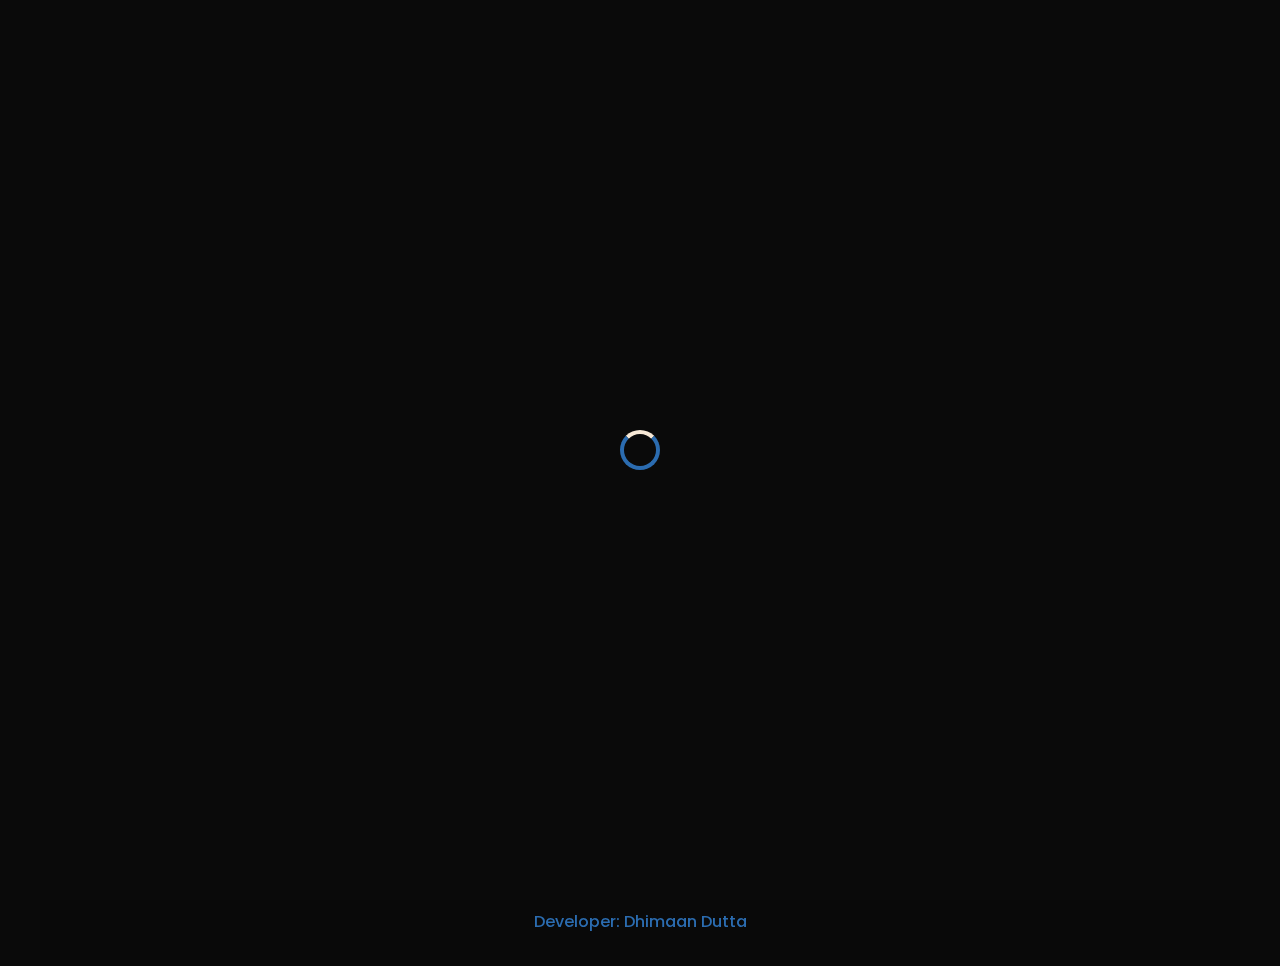
<file: frontend/rag.html>
<!doctype html>
<html lang="en">
<head>
  <meta charset="utf-8" />
  <meta name="viewport" content="width=device-width, initial-scale=1" />
  <title>RAG Document Reader — EduGenAI</title>
  <link href="https://fonts.googleapis.com/css2?family=Poppins:wght@300;500;700&display=swap" rel="stylesheet">
  <link rel="stylesheet" href="https://cdnjs.cloudflare.com/ajax/libs/font-awesome/6.4.0/css/all.min.css">
  <style>
    * {
      margin: 0;
      padding: 0;
      box-sizing: border-box;
    }
    body {
      font-family: 'Poppins', sans-serif;
      background: #0a0a0a;
      color: #f7e9d7;
      line-height: 1.6;
      scroll-behavior: smooth;
      overflow-x: hidden;
    }
    ::-webkit-scrollbar {
      width: 8px;
    }
    ::-webkit-scrollbar-track {
      background: #0a0a0a;
    }
    ::-webkit-scrollbar-thumb {
      background: linear-gradient(#2b6cb0, #f7e9d7);
      border-radius: 4px;
    }
    ::-webkit-scrollbar-thumb:hover {
      background: linear-gradient(#4a90e2, #fff);
    }
    #preloader {
      position: fixed;
      top: 0;
      left: 0;
      width: 100%;
      height: 100%;
      background: #0a0a0a;
      display: flex;
      align-items: center;
      justify-content: center;
      z-index: 9999;
      transition: opacity 0.5s ease;
    }
    #preloader.hidden {
      opacity: 0;
      pointer-events: none;
    }
    .loader {
      border: 4px solid #2b6cb0;
      border-top: 4px solid #f7e9d7;
      border-radius: 50%;
      width: 40px;
      height: 40px;
      animation: spin 1s linear infinite;
    }
    @keyframes spin {
      0% { transform: rotate(0deg); }
      100% { transform: rotate(360deg); }
    }
    .nav {
      position: sticky;
      top: 0;
      display: flex;
      justify-content: space-between;
      align-items: center;
      padding: 1.5rem 2rem;
      background: rgba(10, 10, 10, 0.95);
      backdrop-filter: blur(10px);
      z-index: 1000;
      max-width: 1200px;
      margin: 0 auto;
      border-bottom: 1px solid rgba(43, 108, 176, 0.2);
    }
    .brand {
      font-size: 1.8rem;
      font-weight: 700;
      color: #2b6cb0;
      letter-spacing: 1px;
    }
    .brand::before {
      content: '✍️';
      margin-right: 0.5rem;
    }
    nav {
      display: flex;
      gap: 1.5rem;
    }
    nav a {
      color: #f7e9d7;
      text-decoration: none;
      font-size: 1rem;
      font-weight: 500;
      position: relative;
      transition: color 0.3s ease;
    }
    nav a::after {
      content: '';
      position: absolute;
      width: 0;
      height: 2px;
      bottom: -5px;
      left: 0;
      background: linear-gradient(to right, #2b6cb0, #f7e9d7);
      transition: width 0.3s ease;
    }
    nav a:hover::after {
      width: 100%;
    }
    nav a:hover {
      color: #2b6cb0;
    }
    .container {
      max-width: 1200px;
      margin: 0 auto;
      padding: 3rem 2rem;
      min-height: calc(100vh - 200px);
      position: relative;
      z-index: 1;
    }
    .card {
      background: rgba(20, 20, 20, 0.9);
      padding: 2rem;
      border-radius: 12px;
      border: 1px solid rgba(43, 108, 176, 0.2);
      max-width: 700px;
      margin: 0 auto;
      animation: fadeInUp 1s ease forwards;
    }
    .card:hover {
      transform: translateY(-10px);
    }
    .card h2 {
      font-size: 1.8rem;
      color: #2b6cb0;
      margin-bottom: 1.5rem;
      text-align: center;
    }
    .input-group {
      display: flex;
      gap: 1rem;
      margin-bottom: 1.5rem;
      width: 100%;
      align-items: center;
    }
    #fileInput {
      flex-grow: 1;
      padding: 0.8rem;
      border: 1px solid #2b6cb0;
      border-radius: 8px;
      background: #0a0a0a;
      color: #f7e9d7;
      font-size: 1rem;
    }
    #query {
      width: 100%;
      padding: 0.8rem;
      margin-bottom: 1.5rem;
      border: 1px solid #2b6cb0;
      border-radius: 8px;
      background: #0a0a0a;
      color: #f7e9d7;
      font-size: 1rem;
    }
    #query::placeholder {
      color: #b0c4de;
      opacity: 0.7;
    }
    .btn {
      padding: 0.8rem 1.5rem;
      font-size: 1rem;
      border: none;
      border-radius: 8px;
      background: linear-gradient(45deg, #2b6cb0, #f7e9d7);
      color: #0a0a0a;
      font-weight: 500;
      cursor: pointer;
      transition: transform 0.3s ease, box-shadow 0.3s ease;
    }
    .btn:hover {
      transform: scale(1.05);
      box-shadow: 0 4px 12px rgba(43, 108, 176, 0.3);
    }
    #rag-output {
      margin-top: 1.5rem;
      padding: 1rem;
      border: 1px solid rgba(43, 108, 176, 0.2);
      border-radius: 8px;
      background: rgba(20, 20, 20, 0.9);
      width: 100%;
      max-height: 300px;
      overflow-y: auto;
    }
    .bubble.ai {
      padding: 0.8rem;
      margin-bottom: 0.8rem;
      background: rgba(43, 108, 176, 0.2);
      border-radius: 8px;
      animation: slideInOutput 0.5s ease forwards;
    }
    .bubble.ai:last-child {
      margin-bottom: 0;
    }
    #status {
      margin-top: 1rem;
      color: #2b6cb0;
      font-size: 0.95rem;
      text-align: center;
    }
    .particles {
      position: fixed;
      top: 0;
      left: 0;
      width: 100%;
      height: 100%;
      pointer-events: none;
      z-index: 0;
    }
    .particle {
      position: absolute;
      width: 20px;
      height: 20px;
      color: #2b6cb0;
      font-size: 14px;
      animation: moveParticle 7s linear infinite;
    }
    @keyframes moveParticle {
      0% { transform: translateY(100vh); opacity: 0; }
      20% { opacity: 1; }
      100% { transform: translateY(0); opacity: 0; }
    }
    #progress-bar {
      position: fixed;
      top: 0;
      left: 0;
      height: 4px;
      background: linear-gradient(to right, #2b6cb0, #f7e9d7);
      width: 0;
      transition: width 0.2s ease;
      z-index: 1000;
    }
    .footer {
      padding: 2rem;
      text-align: center;
      background: rgba(10, 10, 10, 0.95);
      max-width: 1200px;
      margin: 0 auto;
      position: relative;
      z-index: 1;
    }
    .footer span {
      display: block;
      font-size: 1rem;
      color: #b0c4de;
      margin-bottom: 1rem;
    }
    .social-links {
      display: flex;
      justify-content: center;
      gap: 1.5rem;
      margin-bottom: 1rem;
    }
    .social-links a {
      color: #f7e9d7;
      font-size: 1.5rem;
      transition: transform 0.3s ease, color 0.3s ease;
    }
    .social-links a:hover {
      transform: scale(1.2);
      color: #2b6cb0;
    }
    .footer div {
      font-size: 1rem;
      color: #2b6cb0;
      font-weight: 500;
    }
    #back-to-top {
      position: fixed;
      bottom: 2rem;
      right: 2rem;
      background: linear-gradient(45deg, #2b6cb0, #f7e9d7);
      color: #0a0a0a;
      padding: 0.8rem;
      border-radius: 50%;
      font-size: 1.5rem;
      text-decoration: none;
      opacity: 0;
      visibility: hidden;
      transition: all 0.3s ease;
    }
    #back-to-top.visible {
      opacity: 1;
      visibility: visible;
    }
    #back-to-top:hover {
      transform: scale(1.1);
      box-shadow: 0 4px 12px rgba(43, 108, 176, 0.3);
    }
    #quiz-modal {
      position: fixed;
      top: 0;
      left: 0;
      width: 100%;
      height: 100%;
      background: rgba(10, 10, 10, 0.9);
      display: none;
      justify-content: center;
      align-items: center;
      z-index: 2000;
    }
    #quiz-modal.active {
      display: flex;
    }
    .quiz-content {
      background: rgba(20, 20, 20, 0.9);
      padding: 2rem;
      border-radius: 12px;
      max-width: 450px;
      width: 90%;
      text-align: center;
      border: 1px solid #2b6cb0;
    }
    .quiz-content h3 {
      font-size: 1.5rem;
      color: #2b6cb0;
      margin-bottom: 1rem;
    }
    .quiz-content input {
      margin: 1rem 0;
      padding: 0.8rem;
      width: 100%;
      border: 1px solid #2b6cb0;
      border-radius: 8px;
      background: #0a0a0a;
      color: #f7e9d7;
      font-size: 1rem;
    }
    .quiz-content button {
      padding: 0.8rem 1.5rem;
      border: none;
      background: #2b6cb0;
      color: #f7e9d7;
      border-radius: 8px;
      cursor: pointer;
      font-weight: 500;
    }
    .quiz-content button:hover {
      background: #f7e9d7;
      color: #0a0a0a;
    }
    @keyframes fadeInUp {
      0% { opacity: 0; transform: translateY(20px); }
      100% { opacity: 1; transform: translateY(0); }
    }
    @keyframes slideInOutput {
      0% { opacity: 0; transform: translateX(20px); }
      100% { opacity: 1; transform: translateX(0); }
    }
    @media (max-width: 768px) {
      .container {
        padding: 2rem 1.5rem;
      }
      .nav {
        flex-direction: column;
        gap: 1rem;
        padding: 1rem;
      }
      .card {
        padding: 1.5rem;
      }
      .card h2 {
        font-size: 1.6rem;
      }
      .input-group {
        flex-direction: column;
        gap: 0.5rem;
      }
      #fileInput {
        font-size: 0.95rem;
        padding: 0.7rem;
      }
      #query {
        font-size: 0.95rem;
        padding: 0.7rem;
      }
      .btn {
        font-size: 0.95rem;
        padding: 0.7rem;
      }
      #rag-output {
        padding: 0.8rem;
      }
      .footer {
        padding: 1.5rem;
      }
      .social-links a {
        font-size: 1.3rem;
      }
      .quiz-content {
        padding: 1.5rem;
      }
    }
  </style>
</head>
<body>
  <div id="preloader"><div class="loader"></div></div>
  <div id="progress-bar"></div>
  <div class="particles" id="particles"></div>
  <header class="nav">
    <div class="brand">EduGenAI</div>
    <nav>
      <a href="/">Home</a>
      <a href="/rag">Document Q&A</a>
      <a href="/generator">Text Generator</a>
    </nav>
  </header>
  <main class="container">
    <section class="card">
      <h2>RAG Document Reader</h2>
      <div class="input-group">
        <input type="file" id="fileInput" />
        <button id="upload" class="btn">Upload</button>
      </div>
      <input id="query" placeholder="Enter your query..." />
      <button id="ask" class="btn">Ask</button>
      <div id="rag-output"></div>
      <div id="status"></div>
      <button id="quiz-btn" class="btn">Quick Quiz</button>
    </section>
  </main>
  <footer class="footer">
    <span>EduGenAI — Analyze Smarter</span>
    <div class="social-links">
      <a href="#" class="fab fa-github"></a>
      <a href="#" class="fab fa-linkedin"></a>
    </div>
    <div>Developer: Dhimaan Dutta</div>
  </footer>
  <a href="#" id="back-to-top">↑</a>
  <div id="quiz-modal">
    <div class="quiz-content">
      <h3>Quick Study Quiz</h3>
      <p id="quiz-question"></p>
      <input type="text" id="quiz-answer" placeholder="Your answer...">
      <button id="submit-quiz">Submit</button>
    </div>
  </div>
  <script>
    window.addEventListener('load', () => {
      setTimeout(() => {
        document.getElementById('preloader').classList.add('hidden');
      }, 800);
    });
    const backToTop = document.getElementById('back-to-top');
    window.addEventListener('scroll', () => {
      const scrollPercent = (window.scrollY / (document.body.scrollHeight - window.innerHeight)) * 100;
      document.getElementById('progress-bar').style.width = scrollPercent + '%';
      if (window.scrollY > 300) {
        backToTop.classList.add('visible');
      } else {
        backToTop.classList.remove('visible');
      }
    });
    const output = document.getElementById("rag-output");
    const queryInput = document.getElementById("query");
    const askBtn = document.getElementById("ask");
    const status = document.getElementById("status");
    const fileInput = document.getElementById("fileInput");
    const uploadBtn = document.getElementById("upload");
    function appendText(text) {
      const div = document.createElement("div");
      div.className = "bubble ai";
      div.textContent = text;
      output.appendChild(div);
      output.scrollTop = output.scrollHeight;
    }
    uploadBtn.addEventListener("click", async () => {
      const file = fileInput.files[0];
      if (!file) return;
      const formData = new FormData();
      formData.append("file", file);
      status.textContent = "Uploading...";
      try {
        const res = await fetch("http://127.0.0.1:8000/api/rag/upload", {
          method: "POST",
          body: formData
        });
        const j = await res.json();
        appendText(j.status || "Upload failed");
      } catch (e) {
        appendText("Network error: " + e.message);
      } finally {
        status.textContent = "";
        fileInput.value = "";
      }
    });
    askBtn.addEventListener("click", async () => {
      const q = queryInput.value.trim();
      if (!q) return;
      appendText(q);
      queryInput.value = "";
      status.textContent = "Fetching...";
      try {
        const formData = new FormData();
        formData.append("question", q);
        const res = await fetch("https://edugenai-yhle.onrender.com/api/rag/query", {
          method: "POST",
          body: formData
        });
        const j = await res.json();
        appendText(j.answer || "No answer found");
      } catch (e) {
        appendText("Network error: " + e.message);
      } finally {
        status.textContent = "";
      }
    });
    queryInput.addEventListener("keydown", (e) => {
      if (e.key === "Enter") askBtn.click();
    });
    const particlesContainer = document.getElementById('particles');
    const icons = ['📚', '✏️', '💡', '📝'];
    for (let i = 0; i < 10; i++) {
      const particle = document.createElement('div');
      particle.className = 'particle';
      particle.innerHTML = icons[Math.floor(Math.random() * icons.length)];
      particle.style.left = Math.random() * 100 + '%';
      particle.style.animationDelay = Math.random() * 7 + 's';
      particlesContainer.appendChild(particle);
    }
    const quizBtn = document.getElementById('quiz-btn');
    const quizModal = document.getElementById('quiz-modal');
    const quizQuestion = document.getElementById('quiz-question');
    const quizAnswer = document.getElementById('quiz-answer');
    const submitQuiz = document.getElementById('submit-quiz');
    const questions = [
      { q: 'What is the formula for the area of a circle?', a: 'πr²' },
      { q: 'Who wrote "Pride and Prejudice"?', a: 'Jane Austen' },
      { q: 'What gas do plants absorb during photosynthesis?', a: 'Carbon Dioxide' }
    ];
    quizBtn.addEventListener('click', () => {
      quizModal.classList.add('active');
      const q = questions[Math.floor(Math.random() * questions.length)];
      quizQuestion.textContent = q.q;
      quizAnswer.value = '';
      quizAnswer.focus();
    });
    submitQuiz.addEventListener('click', () => {
      const q = questions.find(q => q.q === quizQuestion.textContent);
      alert(quizAnswer.value.toLowerCase() === q.a.toLowerCase() ? 'Nailed It!' : 'Try Again!');
      quizModal.classList.remove('active');
    });
  </script>
</body>
</html>
</file>
